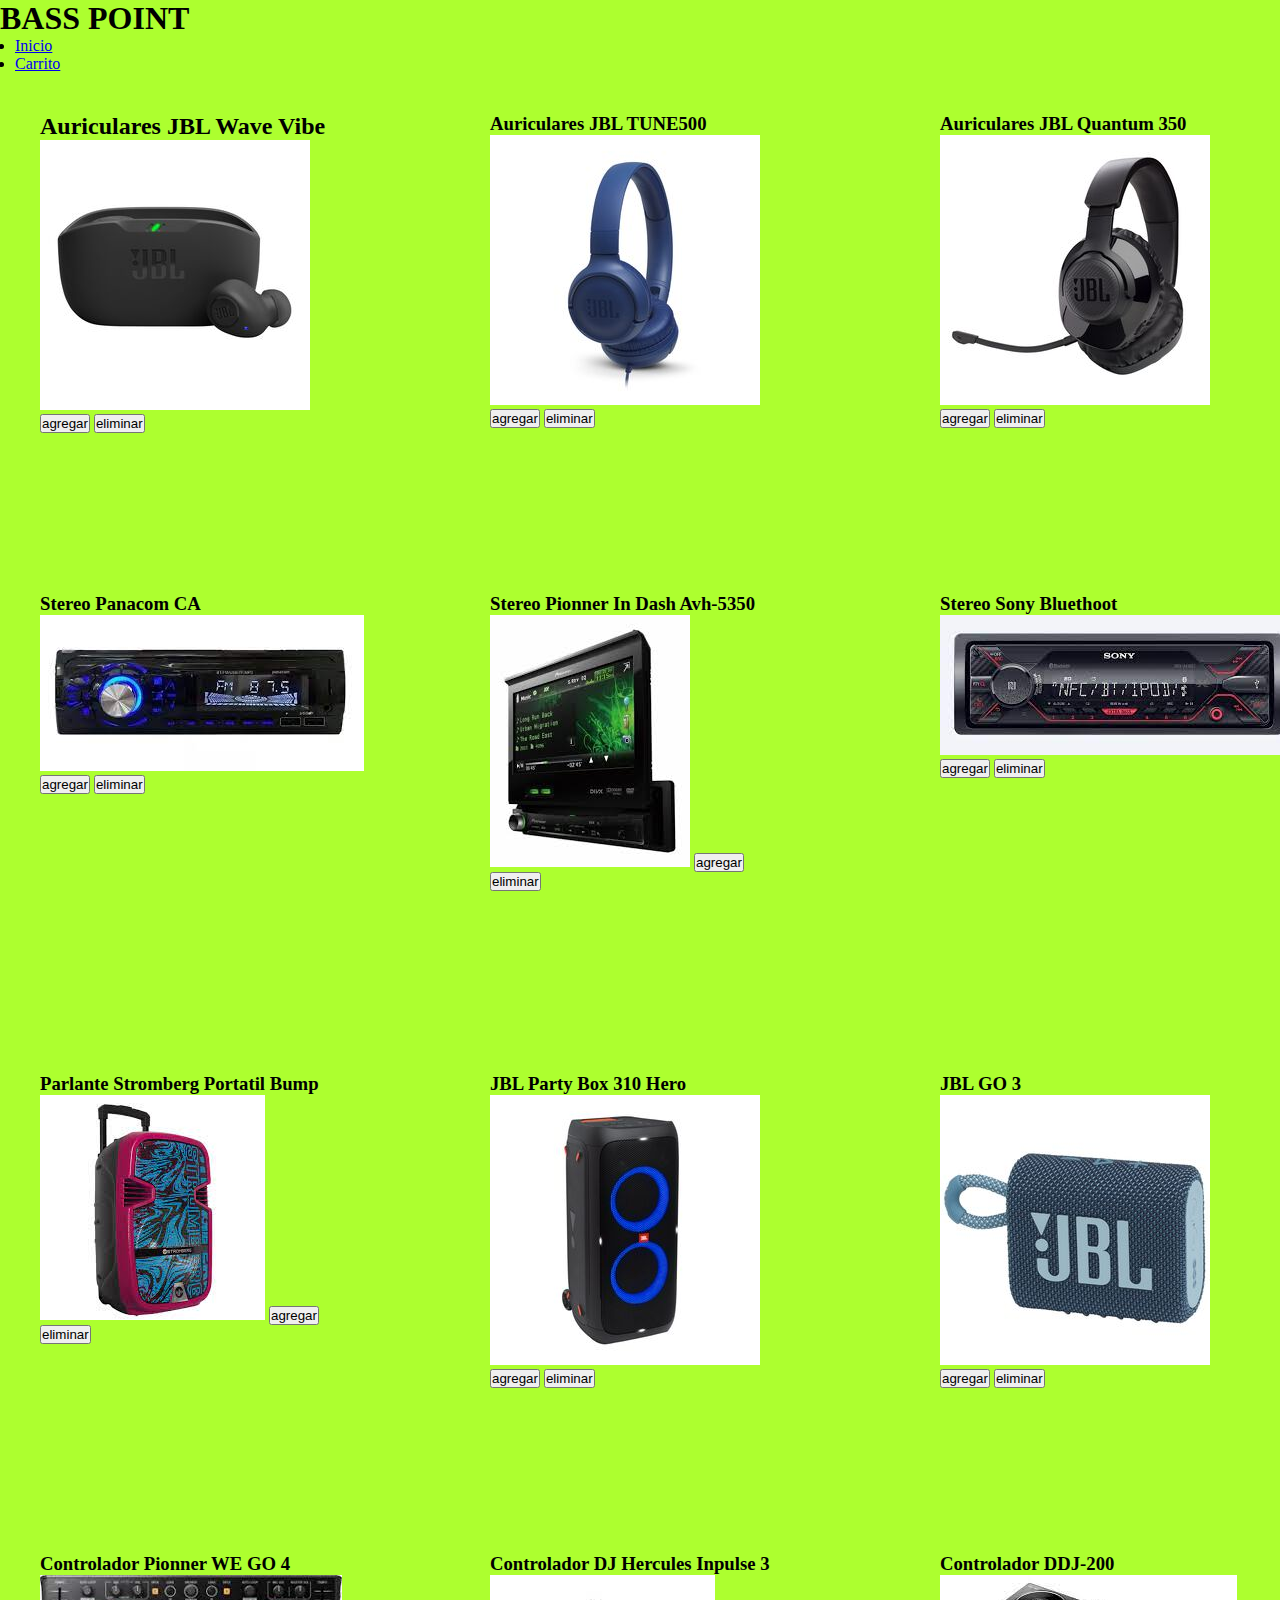
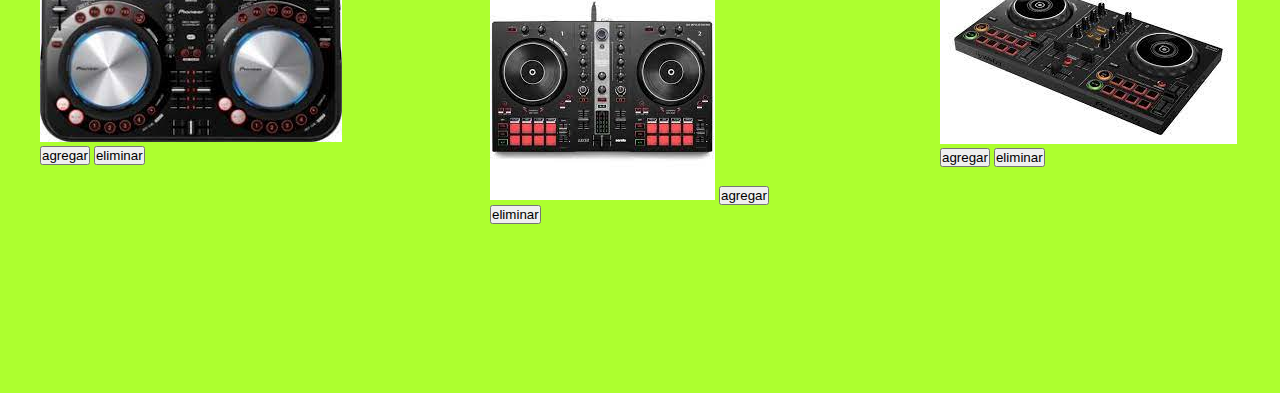
<file: index.html>
<!DOCTYPE html>
<html lang="en">
<head>
    <meta charset="UTF-8">
    <meta http-equiv="X-UA-Compatible" content="IE=edge">
    <meta name="viewport" content="width=device-width, initial-scale=1.0">
    <link rel="stylesheet" href="./style.css">
    <title>Dispositivos de Sonido</title>
</head>

<body>

    <h1>BASS POINT</h1>

    <header>
        <nav>
            <ul>
                <li>
                    <a href="index.html">Inicio</a>
                </li>
                <li>
                    <a href="./carrito/carrito.html">Carrito</a>
                </li>
            </ul>
        </nav>
    </header>

    <main id="container-prods">
        <div>
            <h2 id="wave">Auriculares JBL Wave Vibe</h2>
            <img src="./img/JBL wave vibe buds.jpg" alt="">
            <button id="boton agregar">agregar</button>
            <button id="boton eliminar">eliminar</button>
        </div>

        <div>
            <h3 id="tune">Auriculares JBL TUNE500</h3>
            <img src="./img/JBL_TUNE500_Product-Image_Hero_Blue-1605x1605px.jpg" alt="">
            <button id="boton agregar">agregar</button>
            <button id="boton eliminar">eliminar</button>
        </div>

        <div>
            <h3 id="quantum">Auriculares JBL Quantum 350</h3>
            <img src="./img/1.JBL_Quantum 350 Wireless_Product Image_Hero.jpg" alt="">
            <button id="boton agregar">agregar</button>
            <button id="boton eliminar">eliminar</button>
        </div>

        <div>
            <h3 id="panacom">Stereo Panacom CA</h3>
            <img src="./img/estereo panacom CA.jfif" alt="">
            <button id="boton agregar">agregar</button>
            <button id="boton eliminar">eliminar</button>
        </div>

        <div>
            <h3 id="indash">Stereo Pionner In Dash Avh-5350</h3>
            <img src="./img/estereo pionner.jfif" alt="">
            <button id="boton agregar">agregar</button>
            <button id="boton eliminar">eliminar</button>
        </div>

        <div>
            <h3 id="sony">Stereo Sony Bluethoot</h3>
            <img src="./img/stereo sony bluethoot.jfif" alt="">
            <button id="boton agregar">agregar</button>
            <button id="boton eliminar">eliminar</button>
        </div>

        <div>
            <h3 id="stromberg">Parlante Stromberg Portatil Bump</h3>
            <img src="./img/parlante stromberg portatil bump.jfif" alt="">
            <button id="boton agregar">agregar</button>
            <button id="boton eliminar">eliminar</button>
        </div>

        <div>
            <h3 id="partybox">JBL Party Box 310 Hero</h3>
            <img src="./img/JBL_PartyBox_310_Hero_0176_x3.jpg" alt="">
            <button id="boton agregar">agregar</button>
            <button id="boton eliminar">eliminar</button>
        </div>

        <div>
            <h3 id="go">JBL GO 3</h3>
            <img src="./img/JBL_GO_3_HERO_BLUE_0077_1605x1605px.jpg" alt="">
            <button id="boton agregar">agregar</button>
            <button id="boton eliminar">eliminar</button>
        </div>

        <div>
            <h3 id="wego">Controlador Pionner WE GO 4</h3>
            <img src="./img/pionner WE GO 4.jfif" alt="">
            <button id="boton agregar">agregar</button>
            <button id="boton eliminar">eliminar</button>
        </div>

        <div>
            <h3>Controlador DJ Hercules Inpulse 3</h3>
            <img src="./img/DJ Hercules inpulse 3.jfif" alt="">
            <button id="boton agregar">agregar</button>
            <button id="boton eliminar">eliminar</button>
        </div>

        <div>
            <h3 id="ddj">Controlador DDJ-200</h3>
            <img src="./img/pionner ddj 200.jfif" alt="">
            <button id="boton agregar">agregar</button>
            <button id="boton eliminar">eliminar</button>
        </div>
    </main>
</body>

<script src="inicio.js"></script>
<script src="carrito/carrito.js"></script>
</html>
</file>
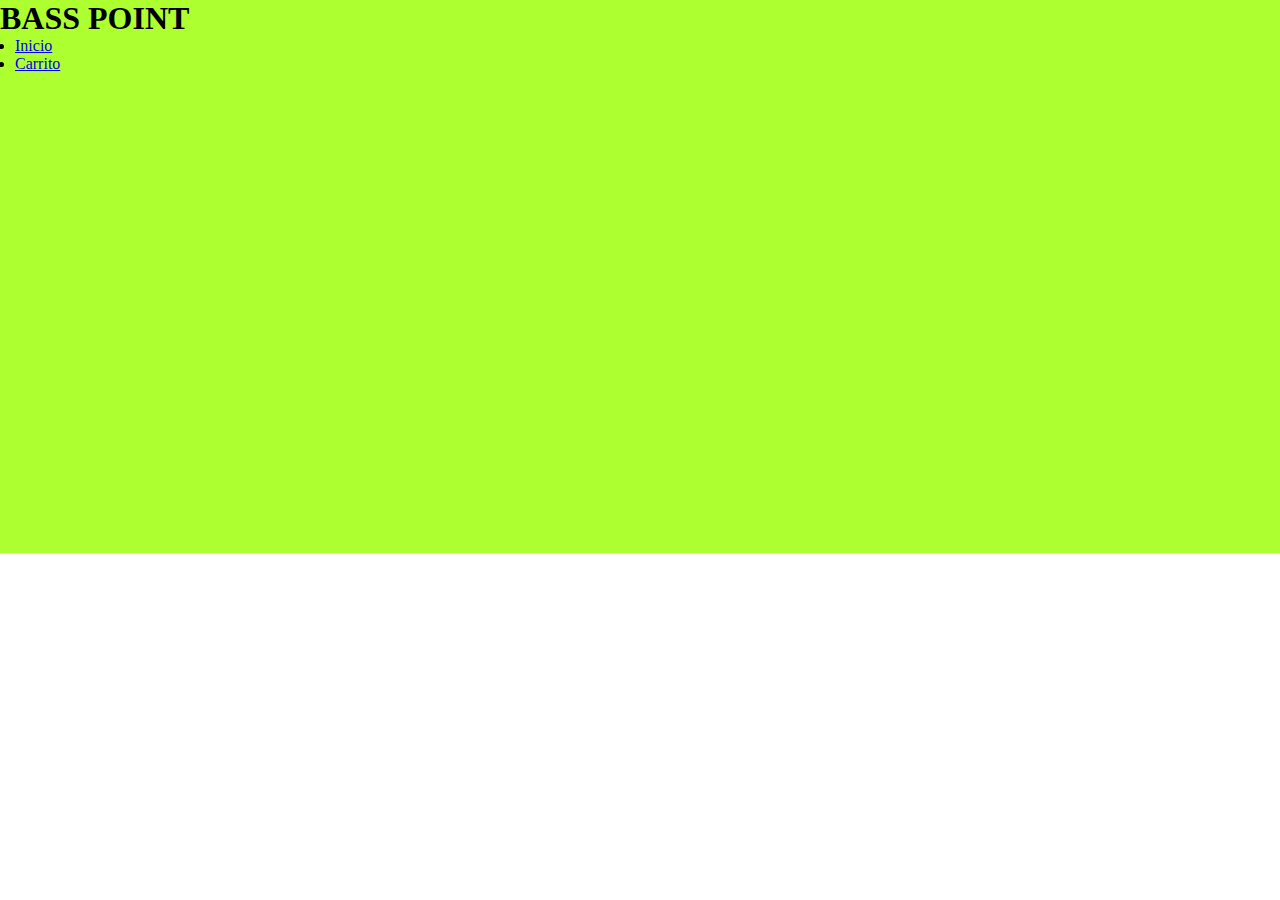
<file: carrito/carrito.html>
<!DOCTYPE html>
<html lang="en">
<head>
    <meta charset="UTF-8">
    <meta name="viewport" content="width=device-width, initial-scale=1.0">
    <link rel="stylesheet" href="../style.css">
    <title>Dispositivos de Sonido</title>
</head>
<body>

    <h1>BASS POINT</h1>

    <header>
        <nav>
            <ul>
                <li>
                    <a href="../index.html">Inicio</a>
                </li>
                <li>
                    <a href="carrito.html">Carrito</a>
                </li>
            </ul>
        </nav>
    </header>

    <main>
        <div id="shopcontenido"></div>

    </main>
    <script src="carrito.js"></script>
    <script src="../inicio.js"></script>
</body>
</html>
</file>
<file: style.css>
*{
    padding: 0%;
    margin: 0%;
}

header{
    background-color: greenyellow;
    display: flex;
}

nav{
    list-style-type: none;
    display: flex;
    padding-left: 15px;
    padding-right: 15px;
    margin-right: 20px;
}
h1{
    background-color: greenyellow;
}



main {
    background: greenyellow;
    display: flex;
    flex-wrap: wrap;
    flex-direction: row;
    justify-content: space-between;
}

div{
    margin: 20px 20px 20px 20px;
    width: 300px;
    height: 400px;
    padding: 20px;
}
</file>
